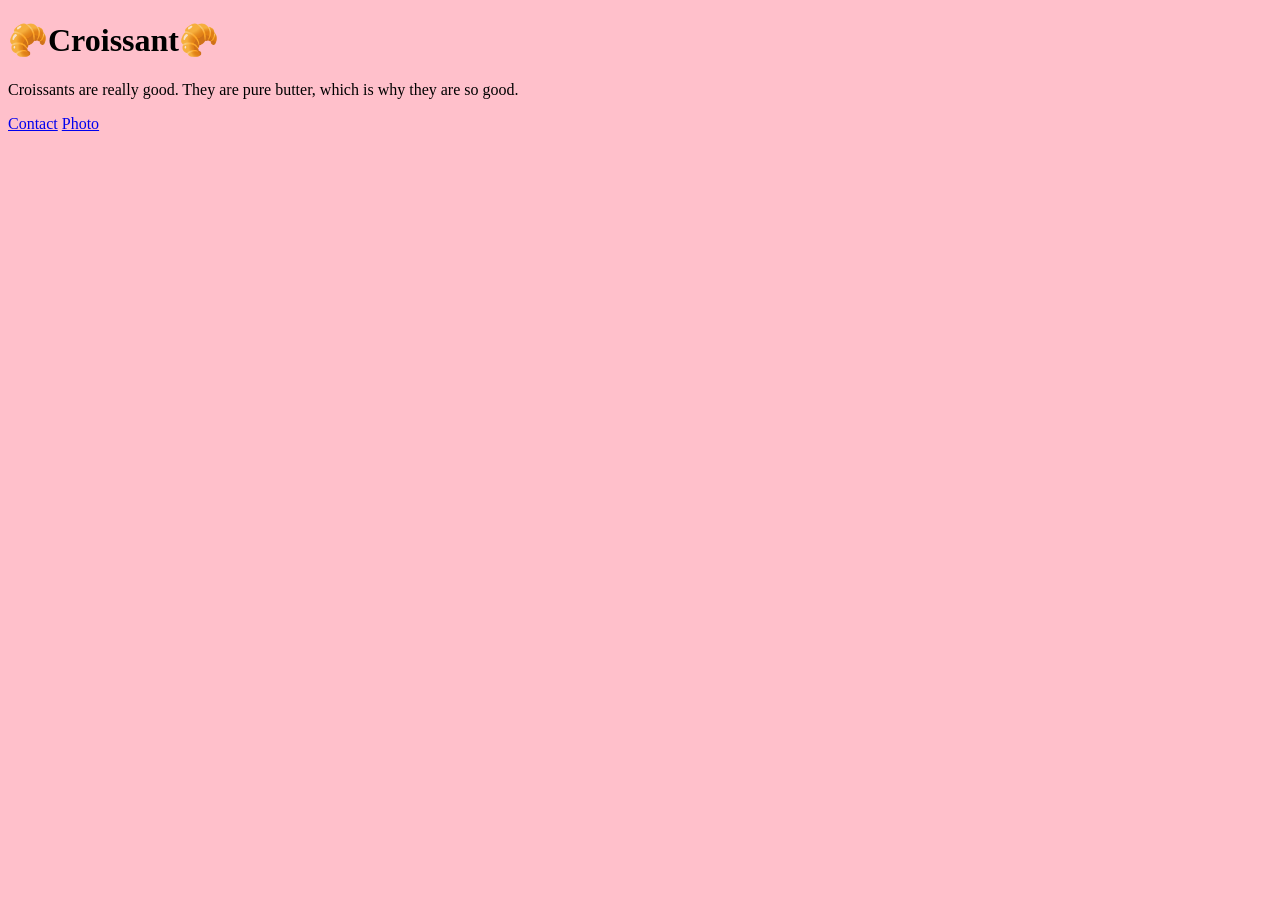
<file: index.html>
<!DOCTYPE html>
<html lang="en">
  <head>
    <meta charset="UTF-8" />
    <meta name="viewport" content="width=device-width, initial-scale=1.0" />
    <meta
      name="description"
      content="A website that talks about how great croissants are."
    />
    <link rel="stylesheet" href="/src/styles.css" />
    <title>Croissant</title>
  </head>
  <body>
    <h1>🥐Croissant🥐</h1>
    <p>
      Croissants are really good. They are pure butter, which is why they are so
      good.
    </p>
    <a href="/contact.html" title="Contact Us page link">Contact</a>
    <a href="/photo.html" title="Photo page link">Photo</a>
  </body>
</html>
</file>
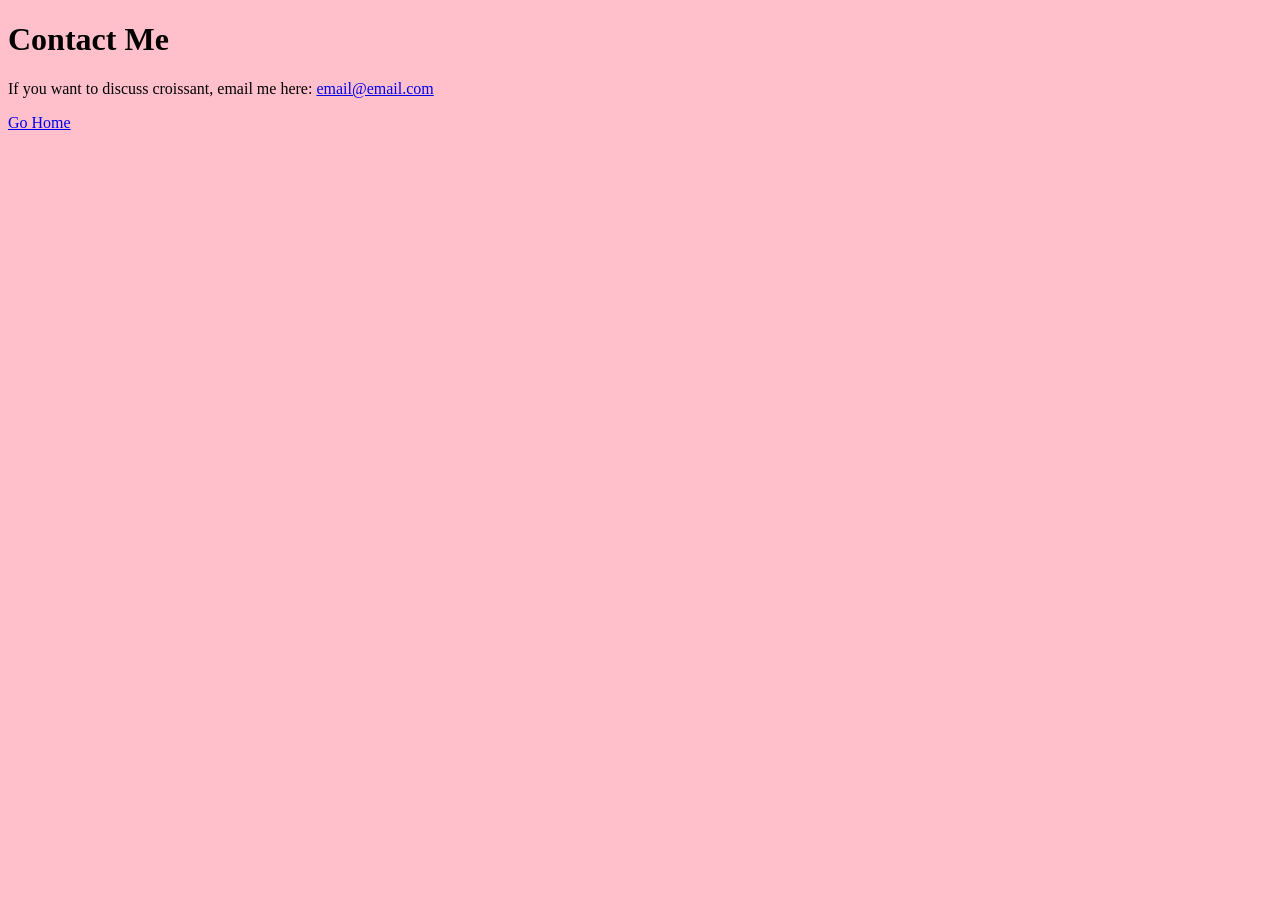
<file: contact.html>
<!DOCTYPE html>
<html lang="en">
  <head>
    <meta charset="UTF-8" />
    <meta name="viewport" content="width=<device-width>, initial-scale=1.0" />
    <meta
      name="description"
      content="A website that talks about how great croissants are."
    />
    <link rel="stylesheet" href="/src/styles.css" />
    <title>Contact</title>
  </head>
  <body>
    <h1>Contact Me</h1>
    <p>
      If you want to discuss croissant, email me here:
      <a href="mailto: email@email.com">email@email.com</a>
    </p>
    <a href="/">Go Home</a>
  </body>
</html>
</file>
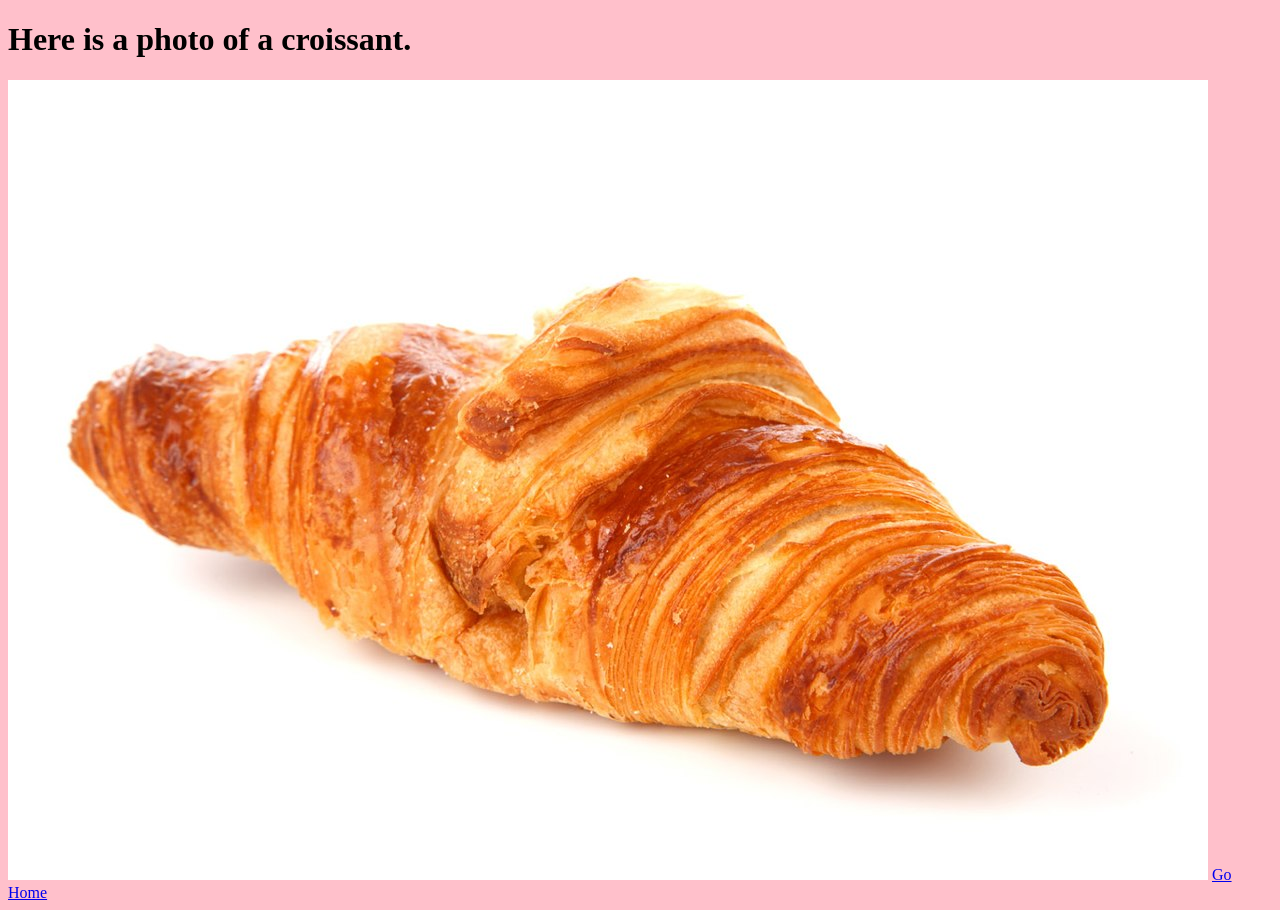
<file: photo.html>
<!DOCTYPE html>
<html lang="en">
  <head>
    <meta charset="UTF-8" />
    <meta name="viewport" content="width=device-width, initial-scale=1.0" />
    <meta
      name="description"
      content="The page of a croissant website that shows an image of a croissant."
    />
    <link rel="stylesheet" href="/src/styles.css" />
    <title>Photo</title>
  </head>
  <body>
    <h1>Here is a photo of a croissant.</h1>
    <img
      src="images/1200px-Croissant-Petr_Kratochvil.jpg"
      alt="A picture of a croissant, close-up"
    />

    <a href="/" title="Link to the homepage">Go Home</a>
  </body>
</html>
</file>
<file: src/styles.css>
body {
  background-color: pink;
}

img {
  max-width: 100%;
}
</file>
